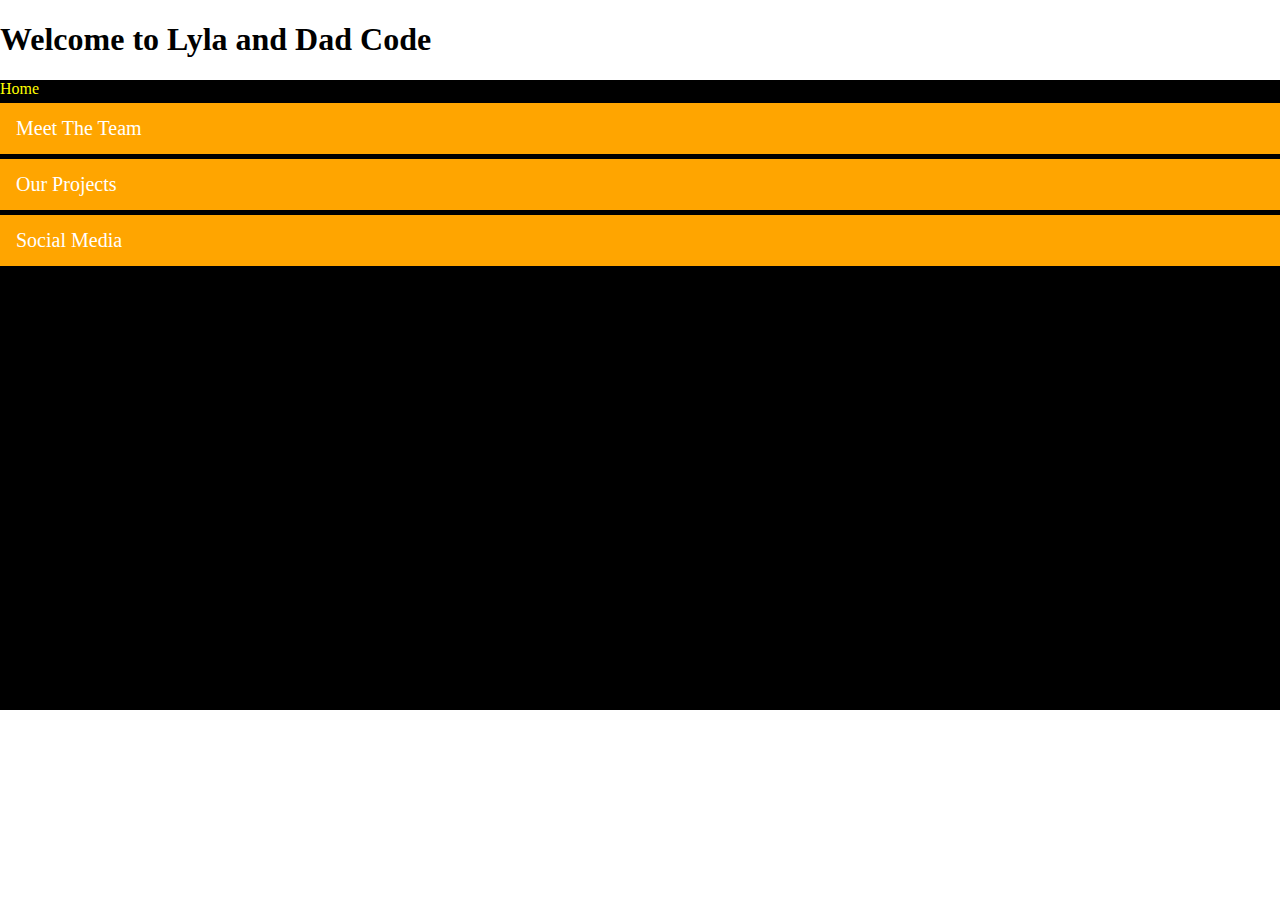
<file: index.html>
<!DOCTYPE html>
<html>
  
  <head>
    <title>Lyla and Dad Code</title>
    <meta name="viewport" content="width=device-width, user-scalable=no">
    <link rel="stylesheet" type="text/css" href="normalize.css"> 
    <link rel="stylesheet" type="text/css" href="style.css">
  </head>
  
  <body>
  <header>
    <h1>Welcome to Lyla and Dad Code</h1>
  </header>  
    <div class="container">
      <div id = "nav-id" class="nav">
      
        <span id="current-view">Home</span>
        <a href="meet.html">Meet The Team</a>
        <a href="projects.html">Our Projects</a>
        <a href="social.html">Social Media</a>
      </div>
      
      
        <p><a href ="https://www.youtube.com/watch?v=TzXXHVhGXTQ" target="_blank">You found an Easter EGG!!!</a></p>
      
    </div>
    
  </body>
    
	
</html>
</file>
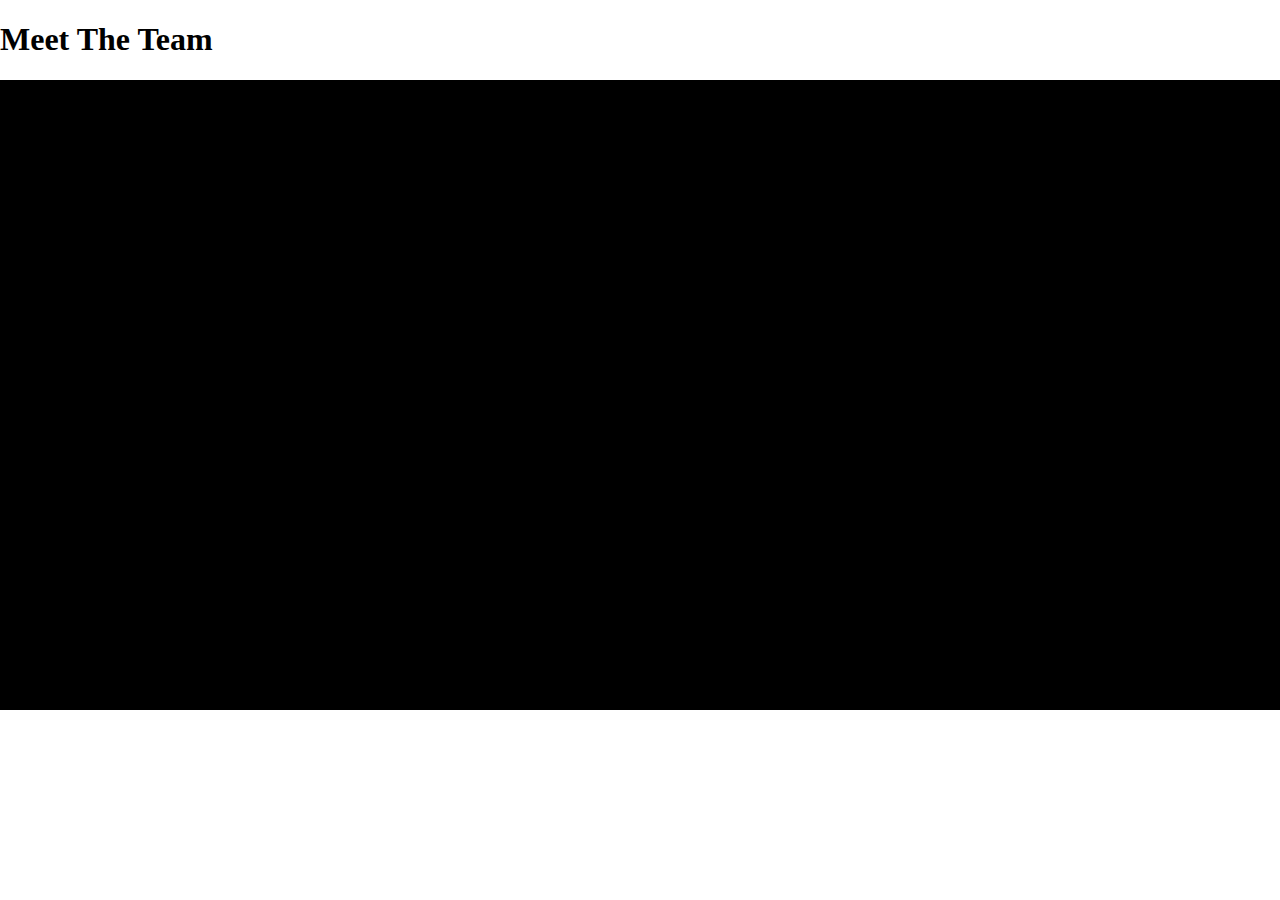
<file: meet.html>
<!DOCTYPE html>
<html>
  
  <head>
    <title>Lyla and Dad Code</title>
    <meta name="viewport" content="width=device-width, user-scalable=no">
    <link rel="stylesheet" type="text/css" href="normalize.css">
    <link rel="stylesheet" type="text/css" href="style.css">
  </head>
  
  <body>
    <header>
      <h1>Meet The Team</h1>
    </header>
    <div class="container">
      
    </div>
  </body>
    
	
</html>
</file>
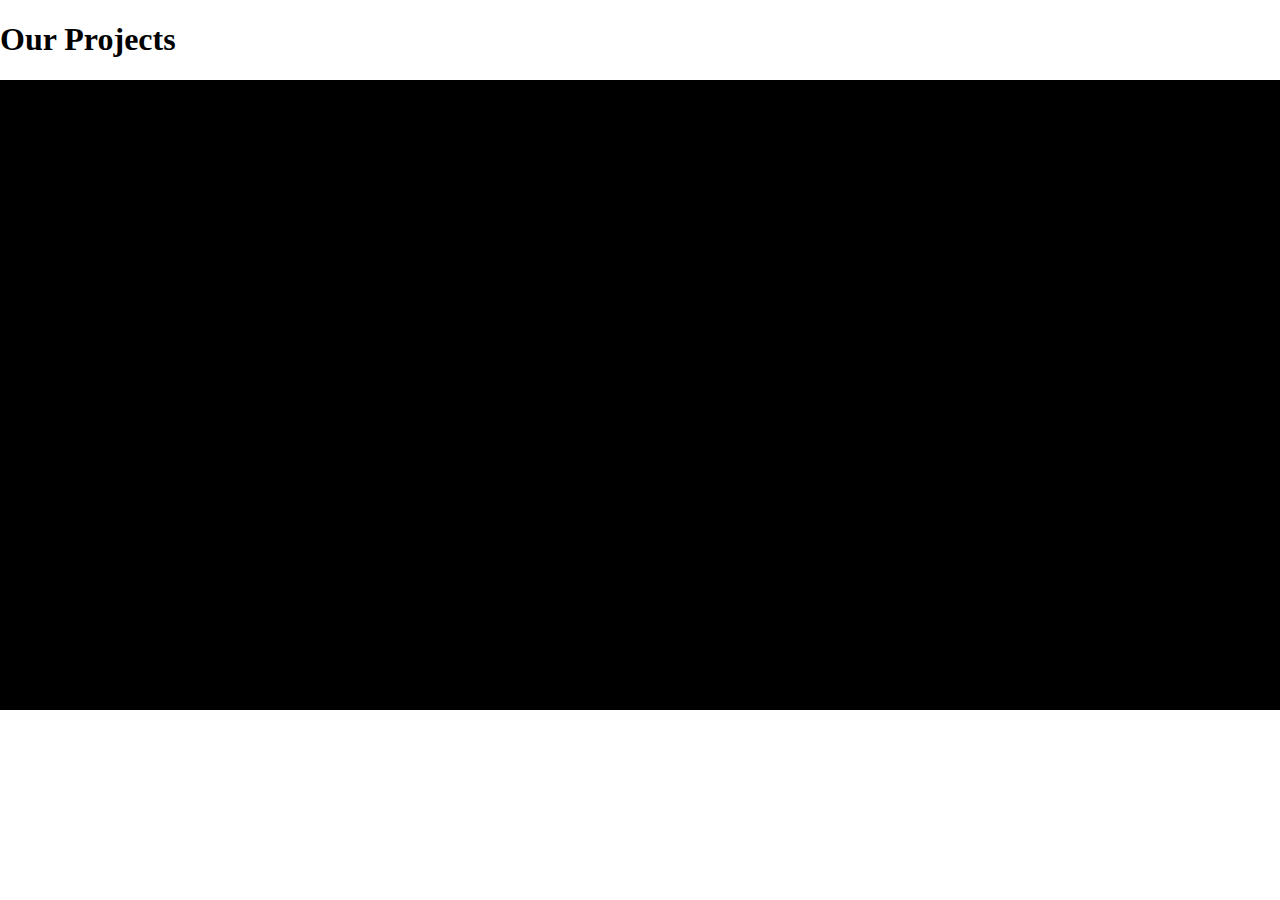
<file: projects.html>
<!DOCTYPE html>
<html>
  
  <head>
    <title>Lyla and Dad Code</title>
    <meta name="viewport" content="width=device-width, user-scalable=no">
    <link rel="stylesheet" type="text/css" href="normalize.css">
    <link rel="stylesheet" type="text/css" href="style.css">
  </head>
  
  <body>
    <header>
      <h1>Our Projects</h1>
    </header>
    <div class="container">
      
    </div>
  </body>
    
	
</html>
</file>
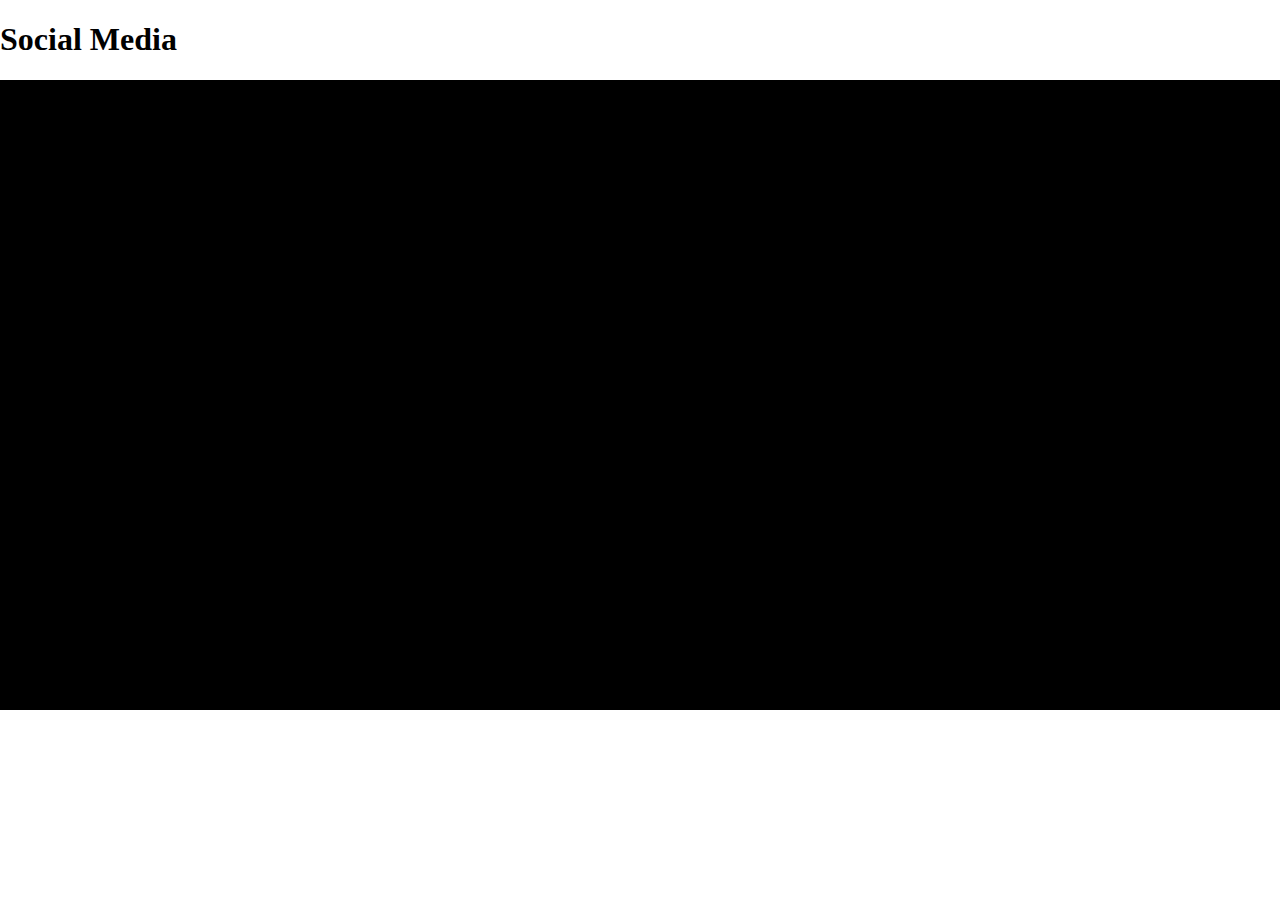
<file: social.html>
<!DOCTYPE html>
<html>
  
  <head>
    <title>Lyla and Dad Code</title>
    <meta name="viewport" content="width=device-width, user-scalable=no">
    <link rel="stylesheet" type="text/css" href="normalize.css">
    <link rel="stylesheet" type="text/css" href="style.css">
  </head>
  
  <body>
    <header>
      <h1>Social Media</h1>
    </header>
    <div class="container">
      
    </div>
  </body>
    
	
</html>
</file>
<file: style.css>
.container {
  background-color: black;
  background-size: cover;
  height: 70vh;
  
}

p {
  text-align: center;
 
}

p a {
  color: black;
}

p a:hover {
  color: pink;
  transition: all 10s;
}

.nav a:hover {
  color: yellow;
  transition: all .5s;
}

.nav {
  display: block;
  xmax-height: 0px; /* set the sub menu height to `0` */
  transition:all .75s ease-in-out;
  
}

body {
 
}

.nav a {
  color: white;
  background-color: orange;
  ztext-align: center;
  padding: 14px 16px;
  text-decoration: none;
  font-size: 20px;
  display: block;
  margin-top: 5px;
}


#current-view {
  color: yellow;
}
</file>
